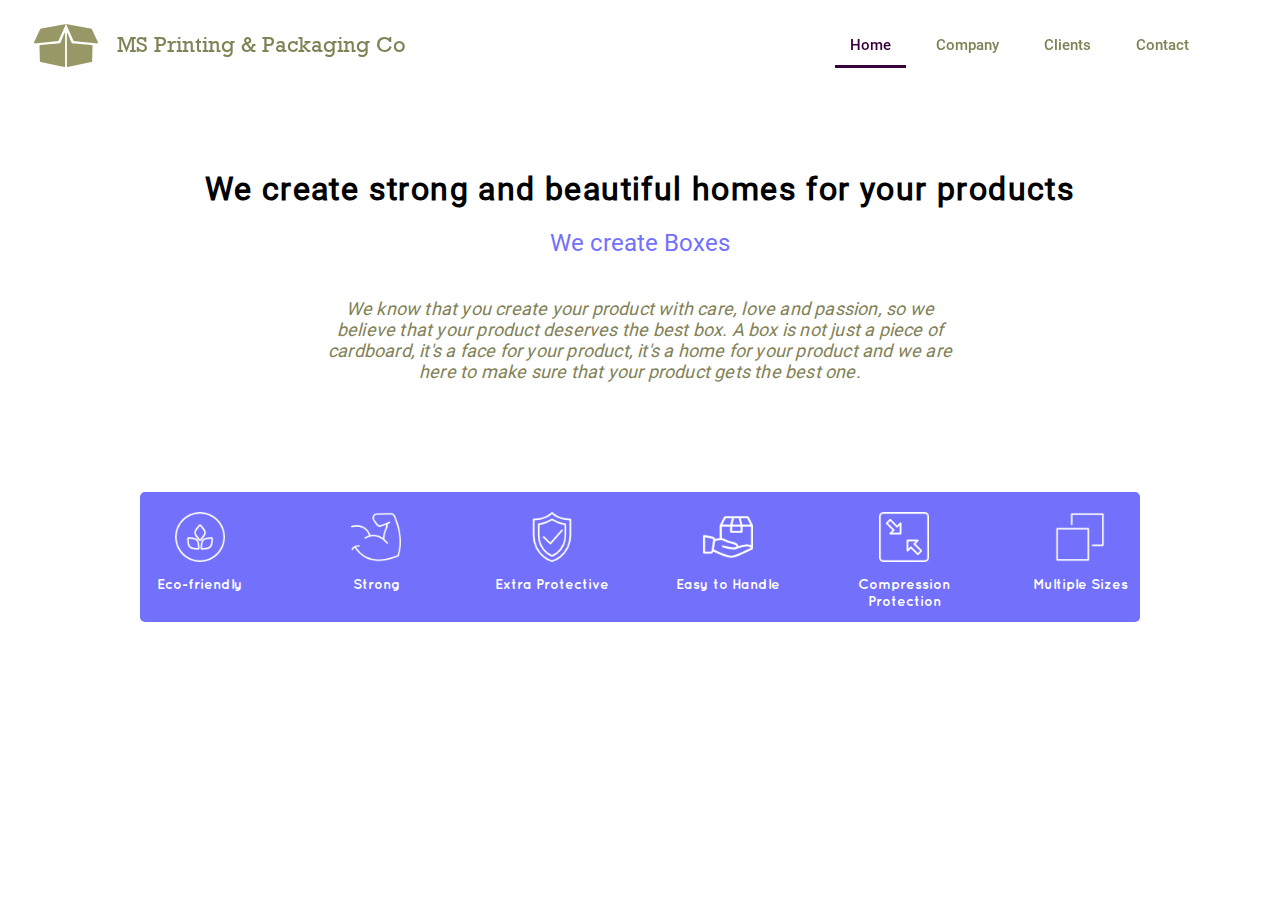
<file: index.html>
<!DOCTYPE html>
<html>
<head>
	<title>MS Printing & Packaging Co</title>

	<link rel="stylesheet" href="assets/css/comman-ui.css">
	<link rel="stylesheet" href="assets/css/index-ui.css">

	<script type="text/javascript" src="assets/javascript/jquery.js"></script>
	<script type="text/javascript" src="assets/javascript/index.js"></script>

	 <META NAME='author' content='Ashok Kumar'>
     <META NAME='title' content ='M.S Printing & Packaging Co (Box Manufacturer)'>
     <META NAME='keywords' content='Box Manufacturer sonipat Haryana delhi corrugated Carton best packaging'>
     <META NAME='description' content="We create strong and beautiful boxes for your products">
     <META NAME='language' content='English'>
     <META charset='utf-8'>
     <META NAME="ROBOTS" CONTENT="INDEX , FOLLOW">

</head>
<body>


	<div class="top">

		<div class="logo">
				<img src="assets/images/logo_72.png" alt="ms printing & packaging">
		</div>
		<div class="company_name">
				MS Printing & Packaging Co
		</div>

		<div class='menu'>
				<ul>
					<li class='selected' id='home'>Home</li>
					<li id='company'>Company</li>
					<li id='clients'>Clients</li>
					<li id='contact'>Contact</li>
				</ul>
		</div>

	</div>

	<div class="hide welcome_section">

			<div class="welcome_heading">
					We create strong and beautiful homes for your products
			</div>
			<div class='welcome_subheading'>
					We create Boxes
			</div>
			<div class='welcome_passage'>
			We know that you create your product with care, love and passion,
			so we believe that your product deserves the best box.
			A box is not just a piece of cardboard, it's a face for your
			product, it's a home for your product and we are here to make sure
			that your product gets the best one.
			</div>

			<div class='features_section'>

	<div class='features_section_center'>
		<div class='feature_box'>
			<div class='feature_img'>
				<img src="assets/images/icons/ecologic-label.png">
			</div>
			<div class='feature_name'>Eco-friendly</div>
		</div>

		<div class='feature_box'>
			<div class='feature_img'>
				<img src="assets/images/icons/body-building.png">
			</div>
			<div class='feature_name'>Strong</div>
		</div>

		<div class='feature_box'>
			<div class='feature_img'>
				<img src="assets/images/icons/shield.png">
			</div>
			<div class='feature_name'>Extra Protective</div>
		</div>

		<div class='feature_box'>
			<div class='feature_img'>
				<img src="assets/images/icons/delivery.png">
			</div>
			<div class='feature_name'>Easy to Handle</div>
		</div>

		<div class='feature_box'>
			<div class='feature_img'>
				<img src="assets/images/icons/shrink-button.png">
			</div>
			<div class='feature_name'>Compression Protection</div>
		</div>

		<div class='feature_box'>
			<div class='feature_img'>
				<img src="assets/images/icons/minisize-browser.png">
			</div>
			<div class='feature_name'>Multiple Sizes </div>
		</div>
	  </div>

	</div>

	</div>




	<div class='hide about_section'>
			<div class='section_heading'>
				Company
			</div>

			<div class="section_passage">
			M.S Printing & Packaging Co is situated at H.S.I.I.D.C Rai,
			Sonipat. In the globalization the demand for quality packing
			material , with the most attractive and comfirtability point of
			view have generated in the fantastic manner and we being
			experienced manufacturing unit in the Sonipat have shared our at
			most experience to match with the requirement and demand with
			most modernization way.

			<br><br>

We offer our clients a range of quality products that are in compliance with
the international standard. Further, owing to our client centric approach, we
 offer our clients with the customized solutions to fulfill their
 requirements. In addition to it, we have employed a team of engineers,
 technicians, R & D executives, quality analysts and marketing executives
 which ensure that our manufactured range is high on quality and is as per
 the needs of the clients. Moreover, to ensure that our products are high on
 quality, these are checked using advanced testing equipment such as
 compression tester and bursting strength tester.

 <br><Br>

Under the proficient guidance of our mentor, <b>"Mr. Ashok kumar"</B>, we are able
to carve the niche in the industry.After completing his Engineering and his
years of experience and knowledge in this domain also help us in meeting our
organizational goals within the stipulated time frame.
			</div>
	</div>

	<div class='hide clients_section'>
			<div class='section_heading'>
				Clients
			</div>
	</div>

	<div class='hide contact_section'>
			<div class='section_heading'>
				Contact
			</div>
			<div class='section_passage'>

					<b>Work:</b> Plot No 1841, H.S.I.I.D.C Rai, Sonipat, Hr-131029<br>
					<b>Tel:</b> +91 7206923971 / 0130-6535395

					<br><br>

					<b>Regd Office:</b> 540, Dichaow kala, Najafgarh, New Delhi-110043<br>
					<b>Tel:</b> +91 9868154619 / 8368883111

					<br><br>

					<b>Email:</b> msprintpack1841@gmail.com<br>
			</div>
	</div>

</body>
</html>
</file>
<file: assets/css/comman-ui.css>
html{ 
       min-width:1000px;
       max-width:100%;
       margin:0px;
       font-size:15px;
       background-attachment:fixed;
       font-family:roboto_r; 
       background-size:100%;
       color:#666666;
         background-attachment:fixed;
       /*background-color:#F9FBF2;*/
}

body{
       margin:0px auto;
       max-width:100%;
       min-width:1000px;
       padding-top: 120px;
}





@font-face{
  font-family:Quicksand;
  src:url("../fonts/Quicksand-Bold.ttf");
}

@font-face{
  font-family:roboto_m;
  src:url("../fonts/Roboto-Medium.ttf");
}

@font-face{
  font-family:roboto_r;
  src:url("../fonts/Roboto-Regular.ttf");
}

@font-face{
  font-family:rock;
  src:url("../fonts/ROCK.TTF");
}
</file>
<file: assets/css/index-ui.css>
.top{
	position:fixed;
	top:0%;
	min-width:1000px;
	width:100%;
	height:90px;
}

.logo img{height:72px;
}

.logo{margin-top:10px;
	  margin-left:30px;
	  float:left;
}

.company_name{
			  float:left;
			  line-height:90px;
			  margin-left:15px;
			  font-size:22px;
			  font-family:rock;
			  color:#828257;
}

.menu{
	  width:400px;
	  float:right;
	  margin-right:60px;
	  height:40px;
	  line-height:40px;
	  margin-top:25px;
}

.menu ul{list-style:none;
		 padding:0px;
		 margin:0px;
}

.menu li{float:left;
		 padding-left:15px;
		 padding-right:15px;
		 text-align:center;
		 cursor:pointer;
		 margin-left:15px;
		 font-family:roboto_m;
		 border-bottom:3px solid transparent;
		 border-radius:0px;
		 color:#828257;
}


.menu li:hover{
	border-bottom-color:#38023B;
	color:#38023B;
}

.menu li.selected{
	border-bottom-color:#38023B;
	color:#38023B;}

.welcome_heading{text-align:center;
				 margin-top:50px;
				 font-size:32px;
				 font-weight:bold;
				 color:#000;
				 letter-spacing:1.4px;
}

.welcome_subheading{width:800px;
					 height:30px;
					 line-height:30px;
					 font-size:24px;
					 margin:0px auto;
					 margin-top:20px;
					 text-align: center;
					 color:#7371fc;
}

.welcome_passage{text-align:center;
					font-size:18px;
					font-style:italic;
					color: #828257;
					width:640px;
					margin:0px auto;
					margin-top:40px;
					letter-spacing:0.2px;
}

.features_section{height:140px;
	      margin-top:100px;
	     color:#fff;
	     padding-top:10px;

}

.features_section_center{width:1000px;
						 height:130px;
						 margin:0px auto;
						 border-radius:5px;

	     background-color:#43d;
	     background-color: #7371FC;
}


.feature_box{width:120px;
			 height:130px;
			 border-radius:3px;
			 float:left;
			 margin-left:56px;
}

.feature_box:first-child{margin-left:0px;}

.feature_img{
	width:50px;
	margin:0px auto;
}

.feature_img img{width:50px;
				 margin-top:20px;
}

.feature_name{text-align:center;
			  font-size:14px;
			  margin-top:10px;
			  font-family:Quicksand; 
}


.hide{display:none;}


.section_heading{width:800px;
				 height:30px;
				 font-size:28px;
				 color: #000;
				 font-weight:bold;
				 margin:0px auto;
				 margin-top:30px;
				 letter-spacing:1.4px;
}



.section_passage{width:700px;
				 margin:0px auto;
				 margin-top:25px;
				 font-size:16px;
				 letter-spacing:1px;
}
</file>
